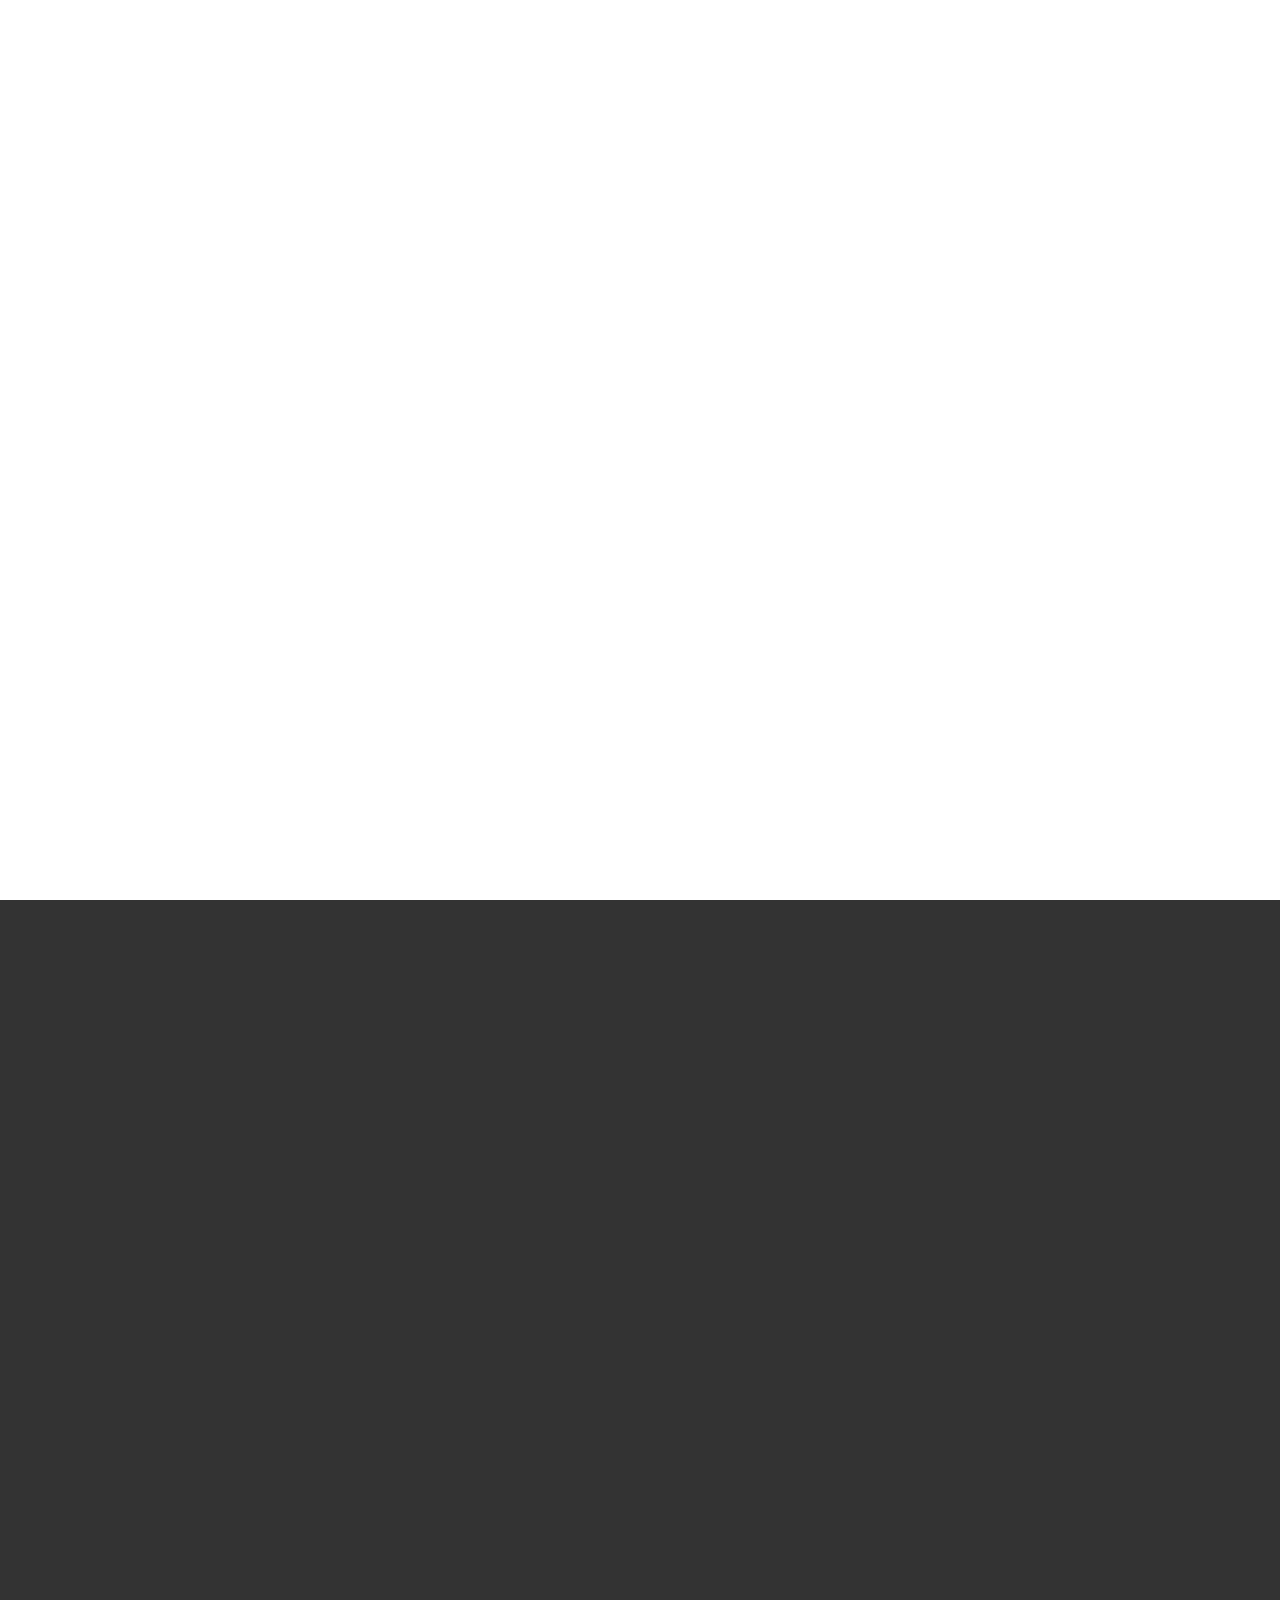
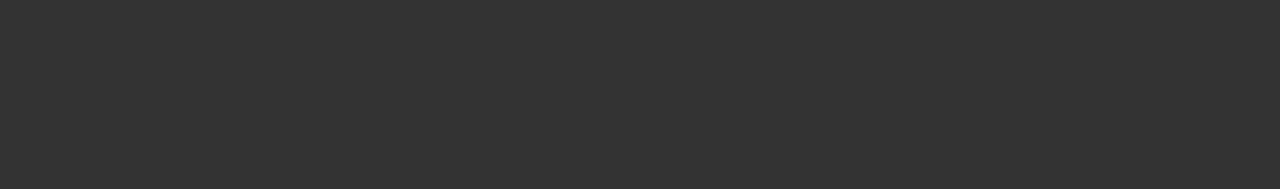
<file: index.html>
<!DOCTYPE html>
<html>

<head>
  <meta charset="utf-8">
  <meta name="viewport" content="width=device-width, initial-scale=1, maximum-scale=1, minimum-scale=1, user-scalable=no, minimal-ui">
  <meta name="apple-mobile-web-app-capable" content="yes">
  <meta name="apple-mobile-web-app-status-bar-style" content="black">
  <title>News App</title>

  <!-- CSS -->
  <link href="css/styles.css" rel="stylesheet">

  <!-- Vendor -->
  <script src="https://code.jquery.com/jquery-3.2.1.min.js" integrity="sha256-hwg4gsxgFZhOsEEamdOYGBf13FyQuiTwlAQgxVSNgt4=" crossorigin="anonymous"></script>

</head>

<body class="layout-dark">

  <!-- SPLASH SCREEN -->
  <div id="splash" class="login-screen modal-in"></div>

  <!-- LOGIN PAGE -->
  <div id="popup-login" class="popup popup-login">
    <div class="content-block">
      <p>Please login with your facebook account.</p>
      <!-- <fb:login-button scope="public_profile,email" onlogin="checkLoginState();">
      </fb:login-button> -->

      <div id="preloader" class="col-25">
        <div id="login-preloader">
          <span  class="preloader preloader-white" style="width:42px; height:42px"></span>
        </div>
      </div>

      <div class="fb-login-button" onlogin="checkLoginState();" data-max-rows="1" data-size="large" data-button-type="login_with" data-show-faces="false" data-auto-logout-link="false" data-use-continue-as="true"></div>

    </div>
  </div>

  <!-- WELCOME SCREEN -->
  <div id="popup-welcome" class="popup popup-welcome">
    <div id="popup-welcome-content" class="content-block">
      <p id="welcome-text-1">Hey</p>
      <p id="welcome-text-2"></p>
      <p id="welcome-text-3">it's good</p>
      <p id="welcome-text-4">to see you!</p>
      <p id="welcome-text-5">:)</p>
    </div>
  </div>

  <div class="views tabs-animated-wrap toolbar-through">

    <div id="tabs" class="tabs">
      <!-- Tabs -->

      <!-- NEWS VIEW -->
      <div id="news" class="view view-main tab active">
        <div class="pages navbar-through toolbar-fixed">
          <div class="page with-subnavbar" data-page="index-1">

            <div class="navbar theme-blue">
              <div class="navbar-inner">
                <div class="center">News</div>
                <div class="subnavbar">
                  <div class="buttons-row">
                    <a href="#sports" class="tab-link active button">Sports</a>
                    <a href="#business" class="tab-link button">Business</a>
                    <a href="#financial" class="tab-link button">Financial</a>
                  </div>
                </div>
              </div>
            </div>

            <div class="tabs-swipeable-wrap">
              <div class="tabs">

                <div id="sports" class="page-content tab active">
                  <div class="content-block">
                    <div class='list-block cards-list'>
                      <ul id="sports-cards">
                      </ul>
                    </div>
                  </div>
                </div>

                <div id="business" class="page-content tab">
                  <div class="content-block">
                    <div class='list-block cards-list'>
                      <ul id="business-cards">
                      </ul>
                    </div>
                  </div>
                </div>

                <div id="financial" class="page-content tab">
                  <div class="content-block">
                    <div class='list-block cards-list'>
                      <ul id="financial-cards">
                      </ul>
                    </div>
                  </div>
                </div>

              </div>
            </div>
          </div>
        </div>
      </div>
      <!-- NEWS VIEW -->

      <!-- ADD STORY VIEW -->
      <div id="add-story" class="view tab">
        <div class="pages navbar-through">
          <div data-page="index-2" class="page">

            <div class="navbar theme-blue">
              <div class="navbar-inner">
                <div class="center"><span>My Tabs</span></div>
                <div class="subnavbar">
                  <div class="buttons-row">
                    <a href="#add-story-tab" class="tab-link active button">Add Story</a>
                    <a href="#top-10-tab" class="tab-link button">Top 10</a>
                    <a href="#current-authors-tab" class="tab-link button">Authors</a>
                  </div>
                </div>
              </div>
            </div>

            <div class="tabs-swipeable-wrap">
              <div class="tabs">

                <div id="add-story-tab" class="page-content tab active new-story-tab">
                </div>

                <div id="top-10-tab" class="page-content tab new-story-tab">
                  <div id="top-10-content" class="content-block">
                    <h1>Top 10 Stories</h1>
                  </div>
                </div>

                <div id="current-authors-tab" class="page-content tab new-story-tab">
                  <div id="current-authors-content" class="content-block">
                    <h1>Current Authors</h1>
                  </div>
                </div>

              </div>
            </div>
          </div>
        </div>
      </div>
      <!-- ADD STORY VIEW -->

      <div id="account" class="view tab">
        <div class="pages">
          <div data-page="index-3" class="page">

            <div class="navbar">
              <div class="navbar-inner">
                <div class="center"><span>Account</span></div>
              </div>
            </div>

            <div class="page-content">
              <div id="account-content" class="content-block">

                <div id="account-inner">
                  <div id="profile-picture"></div>
                  <div id="username"></div>
                  <button type="button" name="button" id="logout">Log out</button>
                </div>

              </div>
            </div>

          </div>
        </div>
      </div>

      <div id="json" class="view tab">
        <div class="pages navbar-fixed">
          <div data-page="index-4" class="page">
            <div class="navbar">
              <div class="navbar-inner">
                <div class="center">JSON</div>
              </div>
            </div>
            <div class="page-content">
              <div id="json-content" class="content-block">
              </div>
            </div>
          </div>
        </div>
      </div>

    </div>
    <!-- Tabs -->

    <!-- Bottom Tabbar-->
    <div class="toolbar tabbar tabbar-labels theme-blue">
      <div class="toolbar-inner">
        <a href="#news" class="tab-link active"><i class="f7-icons">home</i><span class="tabbar-label">News</span></a>
        <a href="#add-story" class="tab-link"><i class="f7-icons">add_round</i><span class="tabbar-label">My Tabs</span></a>
        <a href="#account" class="tab-link"><i class="f7-icons">person</i><span class="tabbar-label">Account</span></a>
        <a href="#json" class="tab-link"> <i class="f7-icons">help</i><span class="tabbar-label">JSON</span></a>
      </div>
    </div>
    <!-- Bottom Tabbar -->

  </div>
  <!-- Views wrapper -->

  <!-- JS files -->
  <script src="js/scripts.js" type="text/javascript"></script>
  <script type="text/javascript" src="js/framework7.min.js"></script>
  <script type="text/javascript" src="js/my-app.js"></script>
  <script type="text/javascript" src="js/facebookOAuth.js"></script>
  <script type="text/javascript" src="js/load-views-and-tabs.js"></script>
  <script type="text/javascript" src="js/news-api.js"></script>
  <script type="text/javascript" src="js/add-story.js"></script>
  <script type="text/javascript" src="js/account.js"></script>
  <!-- JS files -->

</body>

</html>
</file>
<file: css/styles.css>
@import url('https://fonts.googleapis.com/css?family=Slabo+27px');
@import url('https://fonts.googleapis.com/css?family=Open+Sans');
@import url('https://fonts.googleapis.com/css?family=Lora');
@import url('https://fonts.googleapis.com/css?family=Marcellus');
@import url('https://fonts.googleapis.com/css?family=Nothing+You+Could+Do');

@import 'framework7.ios.min.css';
@import 'framework7.ios.colors.css';
@import 'my-app.css';
@import 'framework7-icons.css';
@import 'splash.css';
@import 'news.css';
@import 'add-story.css';
@import 'account.css';
@import 'json.css';
@import 'welcome.css';
@import 'login.css';

body {
  background: #333;
}

.center {
  font-family: 'Open Sans', sans-serif;
}

.tabbar-labels span.tabbar-label {
  font-family: 'Open Sans', sans-serif;
}

.content-block, .page-content {
  background: #ccc;
}

.layout-dark .list-block ul {
  background: #ccc;
}

.layout-dark .navbar {
  box-shadow: 0 2px 2px rgba(0, 0, 0, .3);
}

.subnavbar {
  box-shadow: 0 2px 2px rgba(0, 0, 0, .3);
}

.toolbar-inner {
  box-shadow: 0 -2px 2px rgba(0, 0, 0, .3);
}

p, label, pre, #username, h1, h3, div.item-title.label {
  color: #333 !important;
}
</file>
